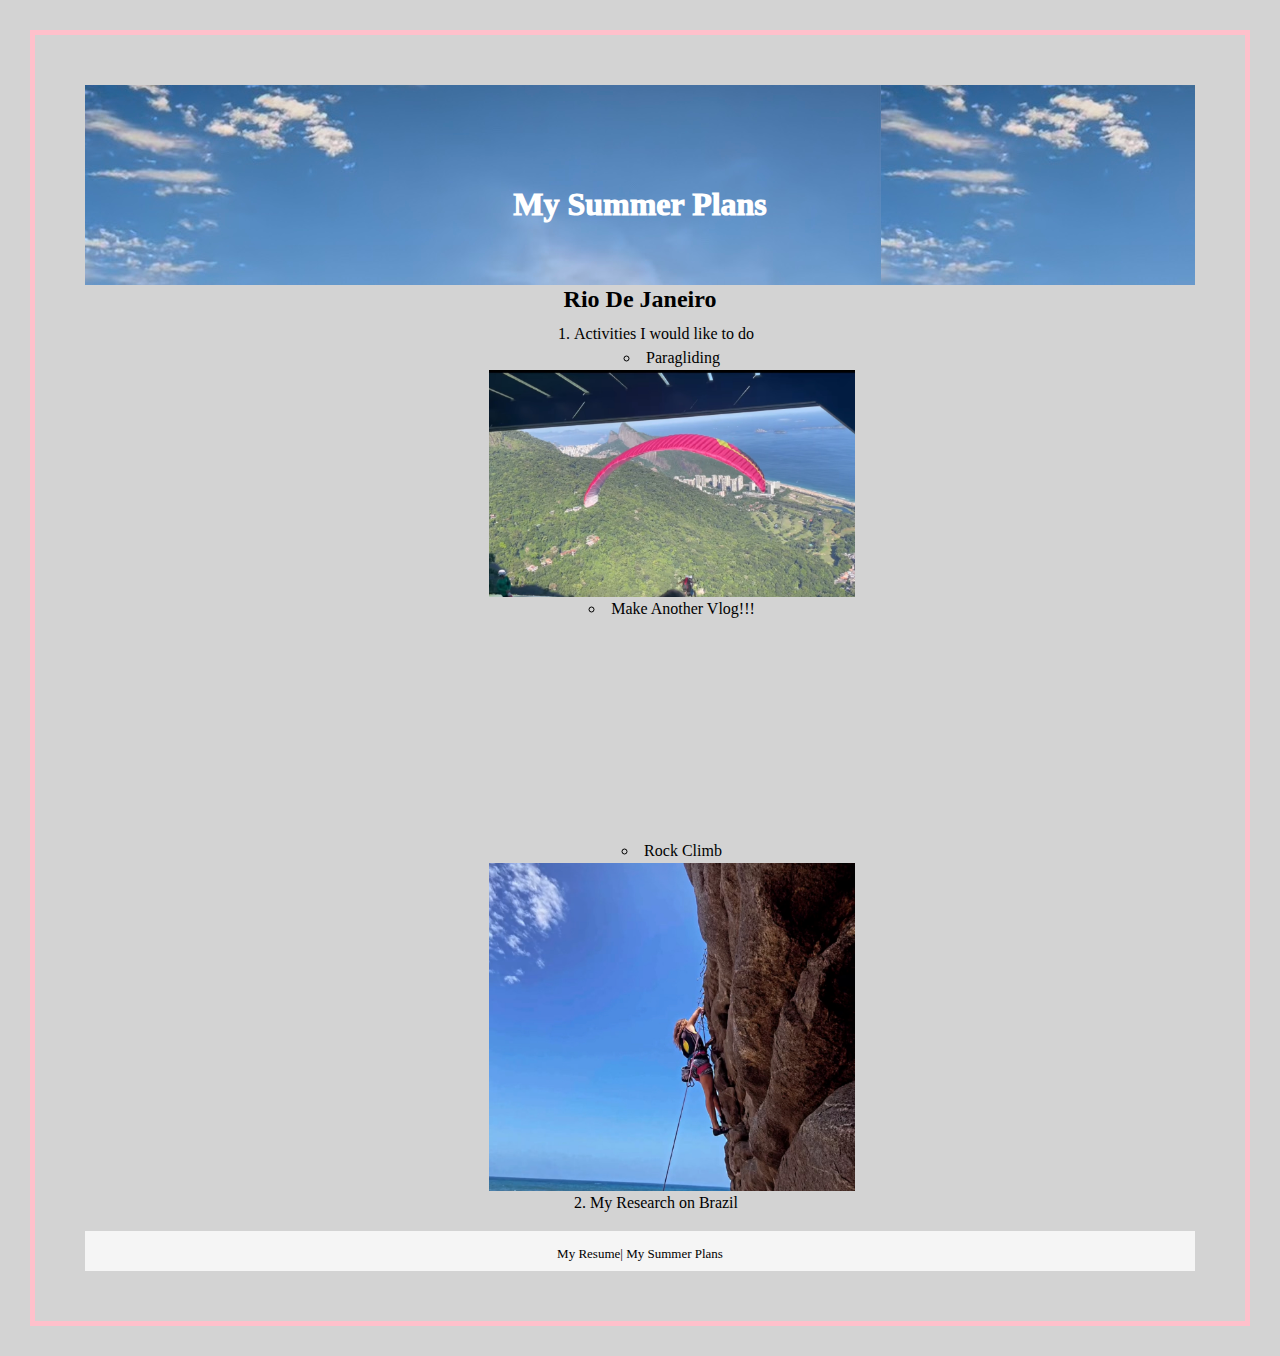
<file: mypage.html>
<!DOCTYPE html>
<html lang="en">
<head>
    <meta charset="UTF-8">
    <meta name="viewport" content="width=device-width, initial-scale=1.0">
    <title>Document</title>
    <link href="css/styles.css" rel="stylesheet" />
    <link rel="stylesheet" type="text/css" href="css/myStyles.css">
    <link rel="stylesheet" type="text/css" href="css/body.css">
</head>
<body>

    <header class="myStyles" style="background-image: url('assets/img/rio.jpg')">
        <div>
        </div>
        <br>
        <h4>My Summer Plans</h4>
    </header>

    </div class="body" >

        <h2 class="body">Rio De Janeiro</h2>
        <ol class="body">
            <li class="myStyles">Activities I would like to do</li>
            <ul class="body" >
                <li>Paragliding</li>
                    <img src="assets/img/paraglide.jpg">
                <li>Make Another Vlog!!!</li>
                <iframe class="myStyles" width="350" height="210" src="https://www.youtube.com/embed/JyEIBdU8EEs?si=hgNRxWgB5hIic7fx" title="YouTube video player" frameborder="0" allow="accelerometer; autoplay; clipboard-write; encrypted-media; gyroscope; picture-in-picture; web-share" referrerpolicy="strict-origin-when-cross-origin" allowfullscreen></iframe>
                <li>Rock Climb</li>
                    <img src="assets/img/rockclimb.jpg">
            </ul>
            <li>My Research on Brazil</li>
            <div class='tableauPlaceholder' id='viz1713936874689' style='position: relative'><noscript><a href='#'><img alt='Sheet 1 ' src='https:&#47;&#47;public.tableau.com&#47;static&#47;images&#47;G6&#47;G6YKY3BQN&#47;1_rss.png' style='border: none' /></a></noscript><object class='tableauViz'  style='display:none;'><param name='host_url' value='https%3A%2F%2Fpublic.tableau.com%2F' /> <param name='embed_code_version' value='3' /> <param name='path' value='shared&#47;G6YKY3BQN' /> <param name='toolbar' value='yes' /><param name='static_image' value='https:&#47;&#47;public.tableau.com&#47;static&#47;images&#47;G6&#47;G6YKY3BQN&#47;1.png' /> <param name='animate_transition' value='yes' /><param name='display_static_image' value='yes' /><param name='display_spinner' value='yes' /><param name='display_overlay' value='yes' /><param name='display_count' value='yes' /><param name='language' value='en-US' /><param name='filter' value='publish=yes' /></object></div>                <script type='text/javascript'>                    var divElement = document.getElementById('viz1713936874689');                    var vizElement = divElement.getElementsByTagName('object')[0];                    vizElement.style.width='100%';vizElement.style.height=(divElement.offsetWidth*0.75)+'px';                    var scriptElement = document.createElement('script');                    scriptElement.src = 'https://public.tableau.com/javascripts/api/viz_v1.js';                    vizElement.parentNode.insertBefore(scriptElement, vizElement);                </script>
        </ol>
    <div>
    <nav class="myStyles">
         <a href="index.html">My Resume|         </a> 
         <a href="mypage.html">         My Summer Plans</a>
    </nav>
</body>
</html>
</file>
<file: css/myStyles.css>
h1{
    color:black
}
h2{
    font-family: Georgia, 'Times New Roman', Times, serif;
    font-weight:800;
    font-size: x-large;
    color: black
}
h3{
    
    font-weight: bold;
    font-size:medium;
    font-family: Georgia, 'Times New Roman', Times, serif;
    color: black;
}
h4{
    text-align: center;
    font-weight: 1000;
    font-size: xx-large;
    font-family: Georgia, 'Times New Roman', Times, serif;
    color: white;
    text-align: center;
}

li{
    font-weight: 400;
    font-size: medium;
    font-family: Georgia, 'Times New Roman', Times, serif;
    color: black;
}
header{
    position: relative;
    height: 200px;
    line-height: 100px;
}

img{
    
    display: block;
    margin-left: auto;
    margin-right: auto;
    width:35%
}

a{
    font-family: Georgia, 'Times New Roman', Times, serif;
    text-align: right;
    color: black;
    font-size: small;
}

nav{
    background-color: whitesmoke;
    padding: 5px;
    overflow: hidden;
    text-align: center;
}

iframe{
    align-items: center;
}
</file>
<file: css/body.css>
body{
    background-color: lightgrey;
    font-family:Georgia, 'Times New Roman', Times, serif;
    text-align: center;
    border: 5px solid pink;
    margin: 30px;
    padding: 50px;
}

div{
    text-align: center;
}

ol{
    text-align: center;
    list-style-position: inside;
}
ul{
    text-align: center;
    list-style-position: inside;
}
</file>
